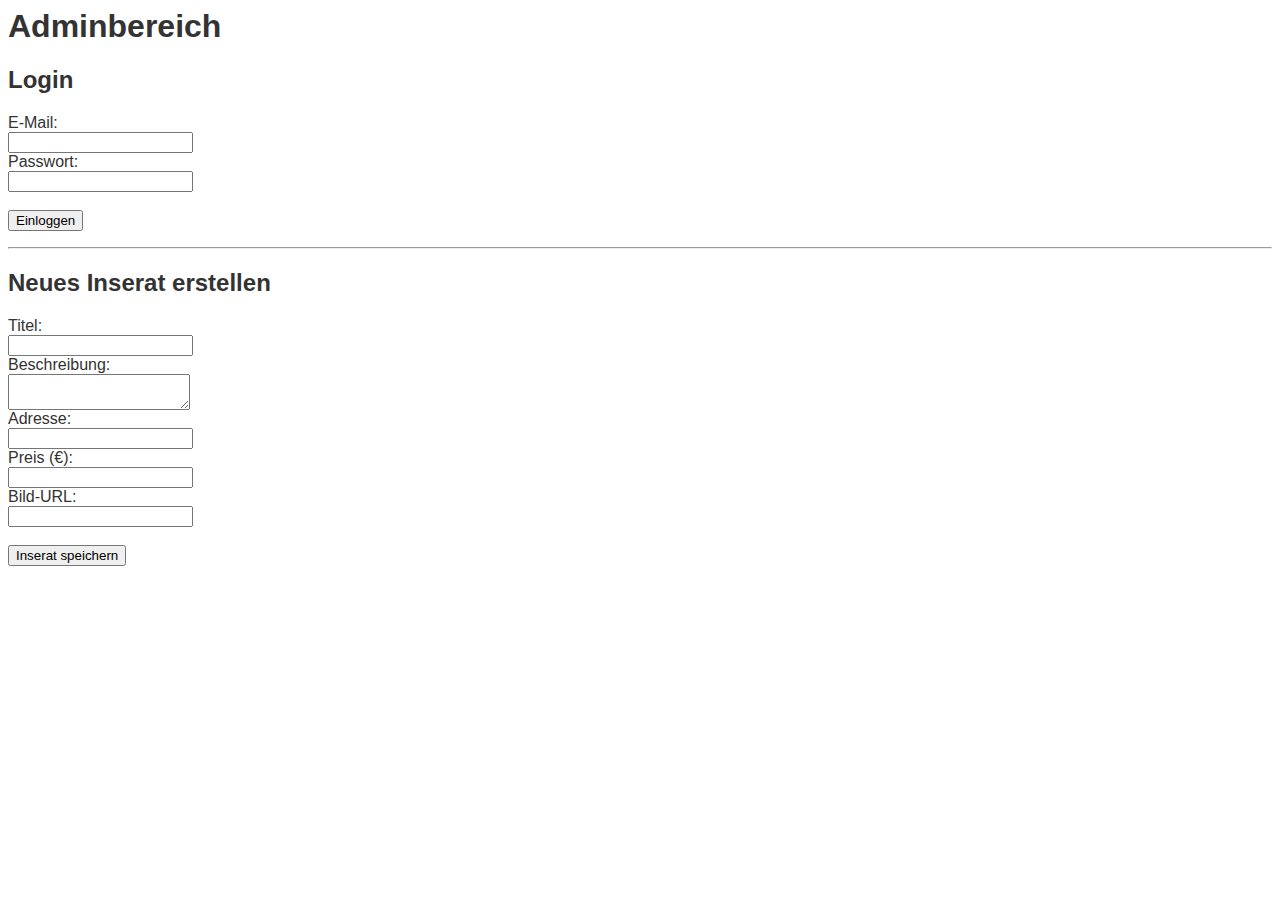
<file: admin.html>
<html lang="de">
<head>
<meta charset="utf-8"/>
<title>Adminbereich – Residare</title>
<link href="style.css" rel="stylesheet"/>
</head>
<body>
<header>
<h1>Adminbereich</h1>
</header>
<main>
<section>
<h2>Login</h2>
<form id="login-form">
<label for="email">E-Mail:</label><br/>
<input id="email" name="email" type="email"/><br/>
<label for="password">Passwort:</label><br/>
<input id="password" name="password" type="password"/><br/><br/>
<button type="submit">Einloggen</button>
</form>
</section>
<hr/>
<section>
<h2>Neues Inserat erstellen</h2>
<form id="listing-form">
<label for="title">Titel:</label><br/>
<input id="title" name="title" type="text"/><br/>
<label for="description">Beschreibung:</label><br/>
<textarea id="description" name="description"></textarea><br/>
<label for="address">Adresse:</label><br/>
<input id="address" name="address" type="text"/><br/>
<label for="price">Preis (€):</label><br/>
<input id="price" name="price" type="number"/><br/>
<label for="image">Bild-URL:</label><br/>
<input id="image" name="image" type="url"/><br/><br/>
<button type="submit">Inserat speichern</button>
</form>
</section>
</main>
<script src="lang/translate.js"></script><script>document.addEventListener('DOMContentLoaded', applyTranslations);</script></body>
</html>
</file>
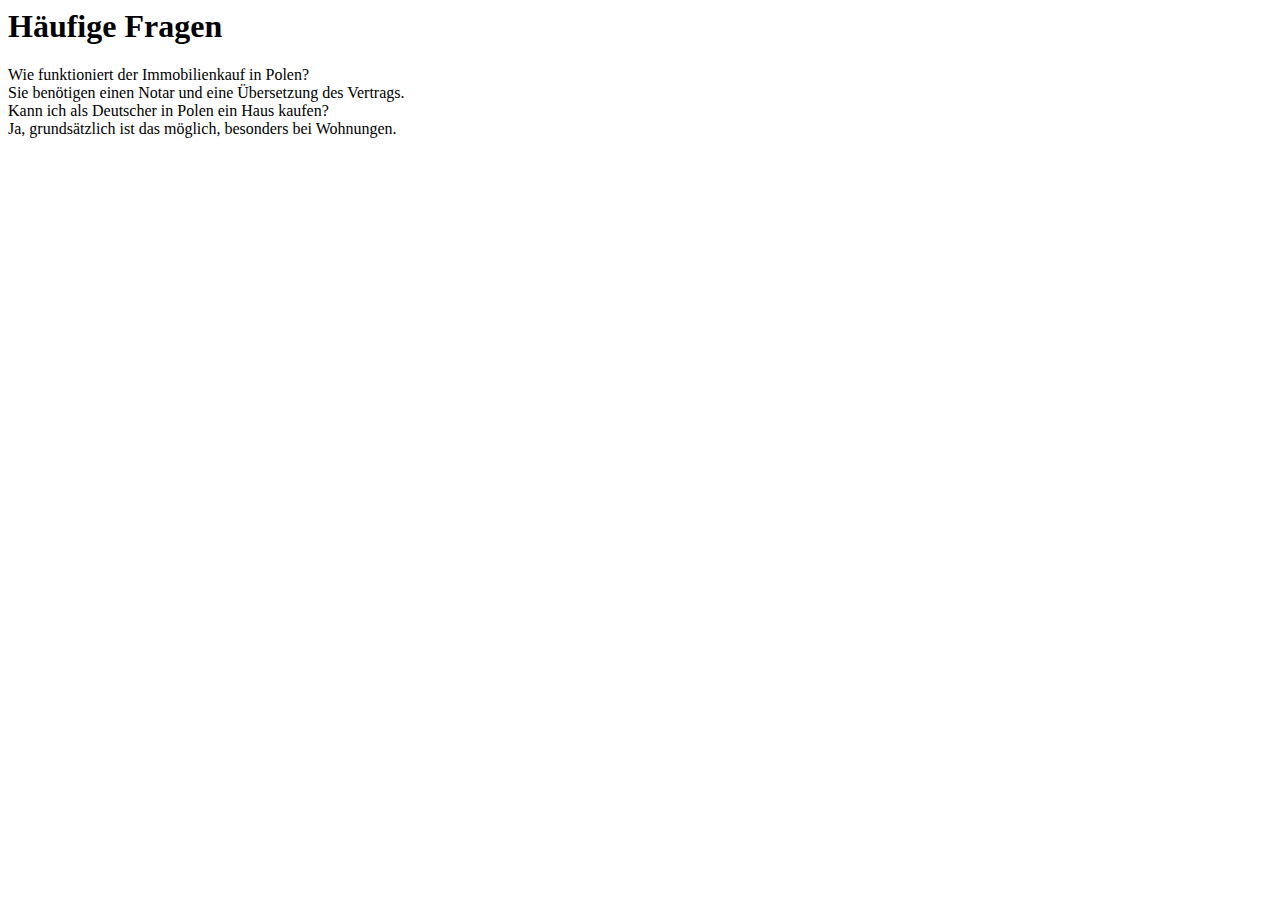
<file: faq.html>
<html lang="de">
<head><meta charset="UTF-8"><title>FAQ</title></head>
<body>
<h1 data-key="faq.title">Häufige Fragen</h1>
<div class="faq" data-key="faq.q1">Wie funktioniert der Immobilienkauf in Polen?</div>
<div class="faq" data-key="faq.a1">Sie benötigen einen Notar und eine Übersetzung des Vertrags.</div>
<div class="faq" data-key="faq.q2">Kann ich als Deutscher in Polen ein Haus kaufen?</div>
<div class="faq" data-key="faq.a2">Ja, grundsätzlich ist das möglich, besonders bei Wohnungen.</div>
</body>
</html>
</file>
<file: style.css>
body { font-family: Arial, sans-serif; background-color: #fff; color: #333; }
</file>
